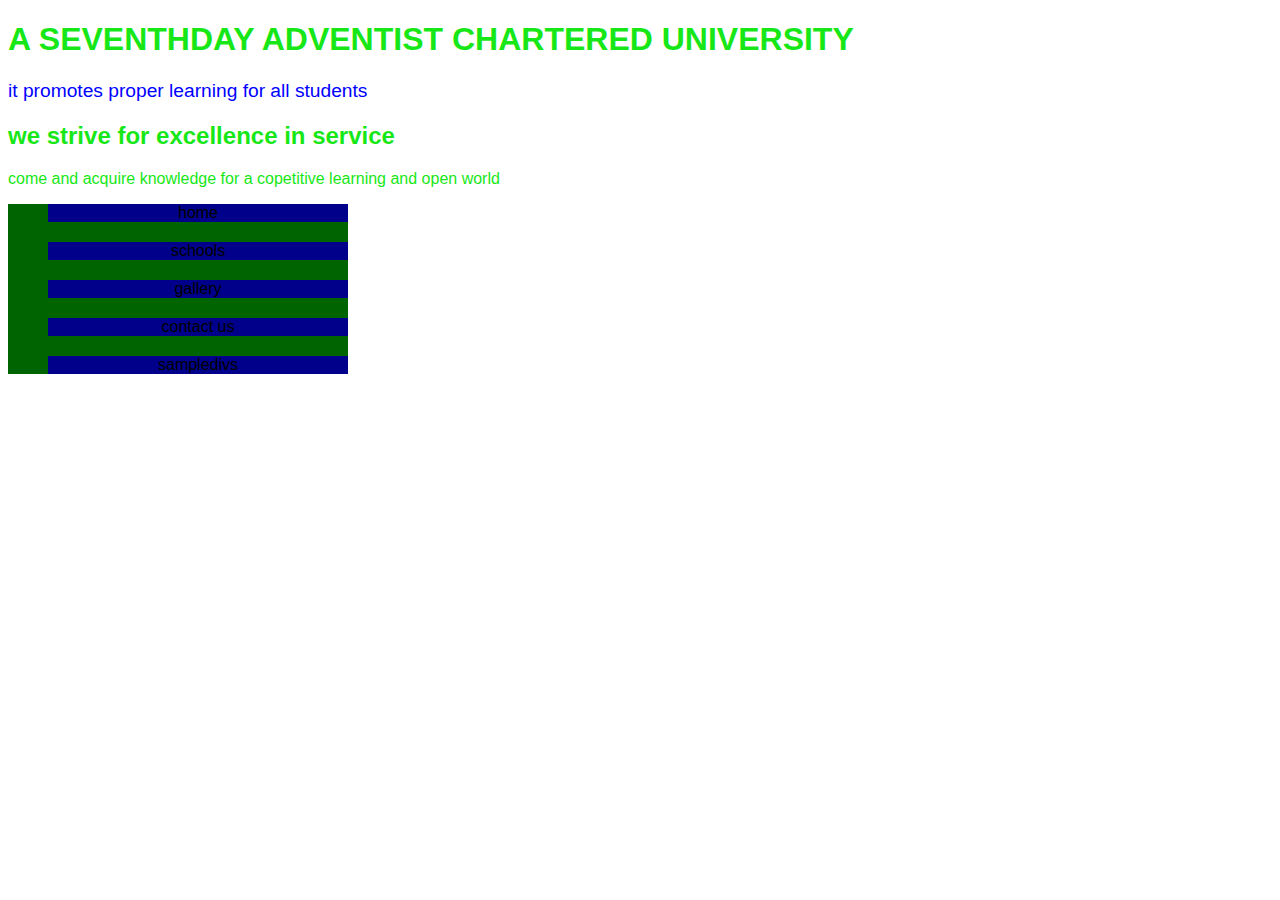
<file: index.html>
<!DOCTYPE html>
<html lang="en">
<head>
    <meta charset="UTF-8">
    <meta http-equiv="X-UA-Compatible" content="IE=edge">
    <meta name="viewport" content="width=device-width, initial-scale=1.0">
    <title>Bugema university.</title>
    <link rel="stylesheet" href="general css styles.css">
</head>
<body>

    <H1 id="list style">A SEVENTHDAY ADVENTIST CHARTERED UNIVERSITY</H1>
    <p class="pstyles"> it promotes proper learning for all students</p>
    <h2>we strive for excellence in service</h2>
    <p>come and acquire knowledge for a copetitive learning and open world</p>
    <ul>
        <li><a href="index.html">home</a></li>
        <li><a href="schools.html">schools</a></li>
        <li><a href="gallery.html">gallery</a></li>
        <li><a href="contact us.html">contact us</a></li>
        <li><a href="sampledivs.html">sampledivs</a></li>
    </ul>
</body>
</html>
</file>
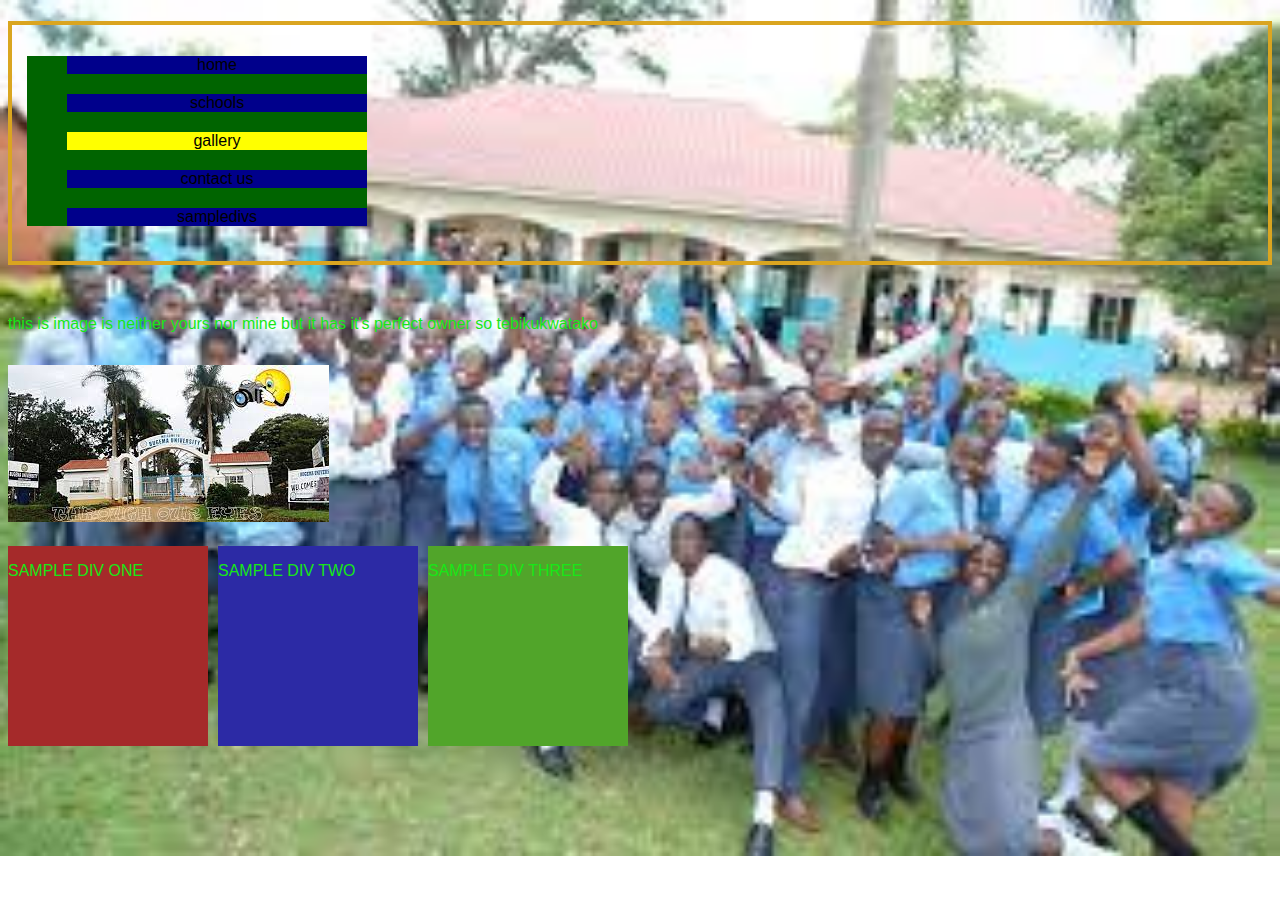
<file: sampledivs.html>
<!DOCTYPE html>
<html lang="en">
<head>
    <meta charset="UTF-8">
    <meta http-equiv="X-UA-Compatible" content="IE=edge">
    <meta name="viewport" content="width=device-width, initial-scale=1.0">
    <title>sweet home</title>
    <link rel="stylesheet" href="general css styles.css">
</head>

<body class="tt" background=images/school.jpg >
    <h1></h1>
    <div class="dd"> 
    <ul>
        <li><a href="index.html">home</a></li>
        <li><a href="schools.html">schools</a></li>
        <li><a href="gallery.html" class="active">gallery</a></li>
        <li><a href="contacts.html">contact us</a></li>
        <li><a href="sampledivs.html">sampledivs</a></li>
        </ul>
       
        </div>
        <div class="para">
        <p>this is image is neither yours nor mine but 
    it has it's perfect owner so tebikukwatako</p>
      </div> 
    <div class="img">
        <img src="images/school.ll.jpg" alt="">
    </div>

    <div class="a">
<p>SAMPLE DIV ONE</p>
    </div>
   
   
    <div class="b">
        <p>SAMPLE DIV TWO</p>
    
    </div>
  
  
    <div class="abrine">
        <p>SAMPLE DIV THREE</p>
    </div>
     
</body>
</html>
</file>
<file: general css styles.css>
/*this is a universl selector*/
*{
    color: rgb(23, 231, 23);
font-family: Impact, Haettenschweiler, 'Arial Narrow Bold', sans-serif;
}
#h1styles{
   text-align: right;
    color: rgb(0, 0, 0);
    font-family: Verdana, Geneva, Tahoma, sans-serif;
}

#list style{
    list-style-type: none;
}
.pstyles{
    color: blue;
    font-size: larger;
}

div.a{
   background: brown;
    height: 200px;
    width: 200px;
    float: left;
    margin-top: 20px;

}

div.b{
    background: rgb(44, 42, 165);
    height: 200px;
    width: 200px;
    float: left;
    margin-top: 20px;
    margin-left: 10px;
}

div.abrine{
      background: rgb(81, 165, 42);
    height: 200px;
    width: 200px;
    float: left;
    margin-top: 20px;
    margin-left: 10px;
}

div.imag{
    height: 20%;
    width: auto;
    float: none;
    border: 4px solid green;
    margin-bottom: 10px solid red;
}

.para{
    border: lawngreen;
    margin-top: 50px;
    height: 50px;

}

div.dd{
    border: 4px solid goldenrod;
    margin-bottom: 10px;
    background-image: -moz-radial-gradient();
padding: 15px;
}

ul {
    background-color: darkgreen;
    width: 300px;
    list-style-type: none;
}

li{
    margin-bottom: 20px;
}
    
li a{
    color: black;
    background-color: darkblue;
    text-decoration: none;
    display: block;
    text-align: center;
    font-family: Verdana, Geneva, Tahoma, sans-serif;
}

li a :hover{
    background-color: brown;
    color: crimson;
}

.active{
    background-color: yellow;
    color: black;
}
.tt{
    background-repeat: no-repeat;
    background-size: cover;
}
.tuned{
    background-color: blue;
    list-style-type: lower-alpha;
    display: list-item;
    color: crimson;
    font-family: Arial, Helvetica, sans-serif;
}
</file>
